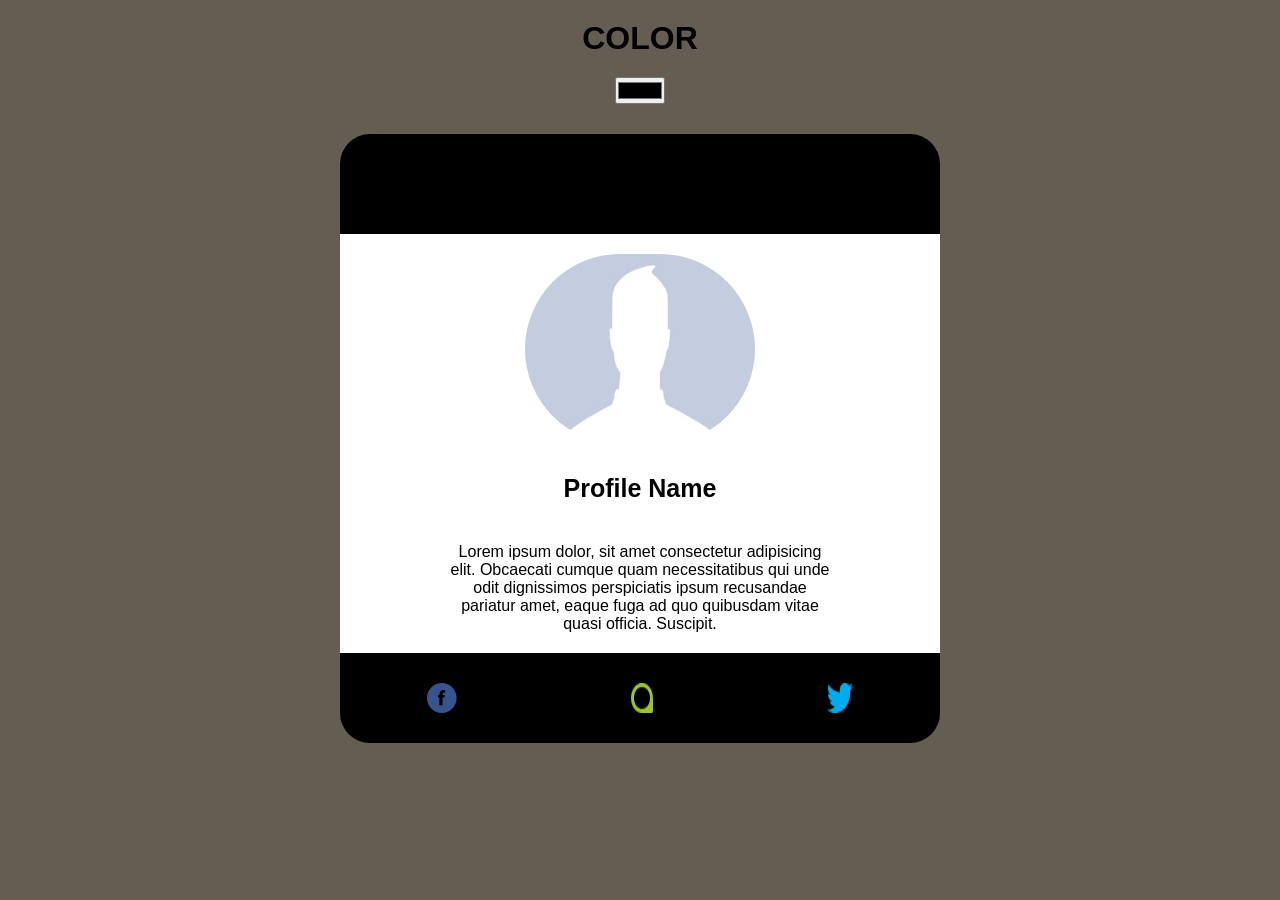
<file: cambio_color/index.html>
<!DOCTYPE html>
<html lang="en">
<head>
    <meta charset="UTF-8">
    <meta name="viewport" content="width=device-width, initial-scale=1.0">
    <link rel="stylesheet" href="./style.css">
    <title>Card</title>
</head>
<body>
    <h1 id="title">COLOR</h1>
    <input type="color" id="color">
    <div class="target">
        <header id="header"></header>
        <div class="profile">
            <img class="photo" src="./images/perfil.jpg" alt="">
            <h3 class="Name">Profile Name</h3>
            <p>Lorem ipsum dolor, sit amet consectetur adipisicing elit. Obcaecati cumque quam necessitatibus qui unde odit dignissimos perspiciatis ipsum recusandae pariatur amet, eaque fuga ad quo quibusdam vitae quasi officia. Suscipit.</p>
        </div>
        <footer class="reds" id="footer">
            <img src="./images/Facebook.png" alt="">
            <img src="./images/shape02.png" alt="">
            <img src="./images/shape04.png" alt="">
        </footer>
    </div>
    <script src="./app.js"></script>
</body>
</html>
</file>
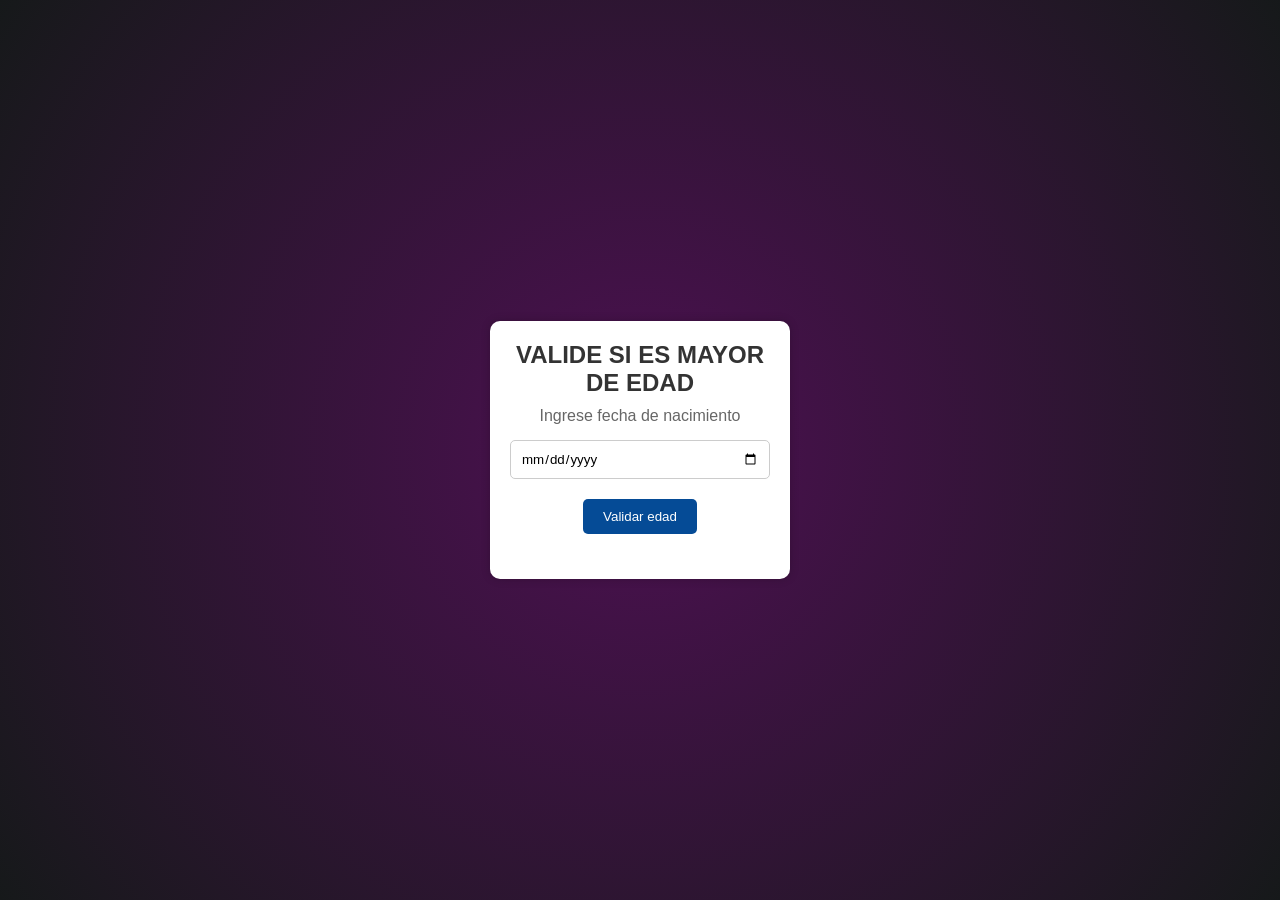
<file: fechaNacimiento/index.html>
<!DOCTYPE html>
<html lang="en">
<head>
    <meta charset="UTF-8">
    <meta name="viewport" content="width=device-width, initial-scale=1.0">
    <title>edad</title>
    <link rel="stylesheet" href="style.css">
</head>
<body>
    <section> 
        <h1>VALIDE SI ES MAYOR DE EDAD</h1>
        <p>Ingrese fecha de nacimiento</p>
        <input type="date" id="validateAge">
        <button id="validateButton">Validar edad</button>
        <p id="messageError"></p>
    </section>
    <script src="app.js"></script>
</body>
</html>
</file>
<file: cambio_color/style.css>
*{
    margin: 0;
    padding: 0;
    box-sizing: border-box;
    font-family: Arial, Helvetica, sans-serif;
}

body{
    display: flex;
    align-items: center;
    flex-direction: column;
    background-color: rgb(101, 93, 82);
}

input{
    margin-top: 40px;
}

p{
    margin-top: 40px;
    text-align: center;
    width: 390px;
    margin-bottom: 20PX;
}

h1{
    margin-top: 20px;
}

header{
    border-top-right-radius: 30px;
    border-top-left-radius: 30px;
    background-color: black;
    padding: 50px;
    margin-top: 30px;
    width: 600px;
}

footer{
    border-bottom-left-radius: 30px;
    border-bottom-right-radius: 30px;
}

#color{
    margin-top: 20px;
}

.profile{
    background-color: white;
    display: flex;
    align-items: center;
    flex-direction: column;
    width: 600px;
}

.target{
    display: flex;
    flex-direction: column;
    align-items: center;
    width: 600px;
}

.photo{
    margin-top: 20px;
    border-radius: 140px;
    width: 230px;
    height: 190px;
}

.Name{
    display: flex;
    justify-content: center;
    margin-top: 30px;
    font-size: 25px;
}

.reds{
    display: flex;
    justify-content: space-around;
    width: 600PX;
    padding-top: 30px;
    padding-bottom: 30px;
    background-color: black;
}
</file>
<file: fechaNacimiento/style.css>
*{
    margin: 0;
    padding: 0;
    box-sizing: border-box;
    font-family: Arial, sans-serif;
}
body {
    background-image: radial-gradient(circle at center , rgb(77, 16, 82), rgb(22, 25, 26));
    display: flex;
    justify-content: center;
    align-items: center;
    height: 100vh;
}
section {
    background-color: #fff;
    border-radius: 10px;
    box-shadow: 0 0 10px rgba(0, 0, 0, 0.2);
    padding: 20px;
    text-align: center;
    width: 300px;
    display: flex;
    flex-direction: column;
    align-items: center;
}
h1 {
    font-size: 24px;
    color: #333;
}
p {
    font-size: 16px;
    color: #666;
    margin-top: 10px;
    margin-bottom: 5px;
}

input[type="date"] {
    width: 100%;
    padding: 10px;
    border: 1px solid #ccc;
    border-radius: 5px;
    margin: 10px 0;
}
button {
    background-color: #054b96;
    color: #fff;
    border: none;
    border-radius: 5px;
    padding: 10px 20px;
    cursor: pointer;
    margin: 10px 0;
}

button:hover {
    background-color: #0056b3;
}
#messageError {
    font-size: 18px;
    margin-top: 10px;
}
</file>
